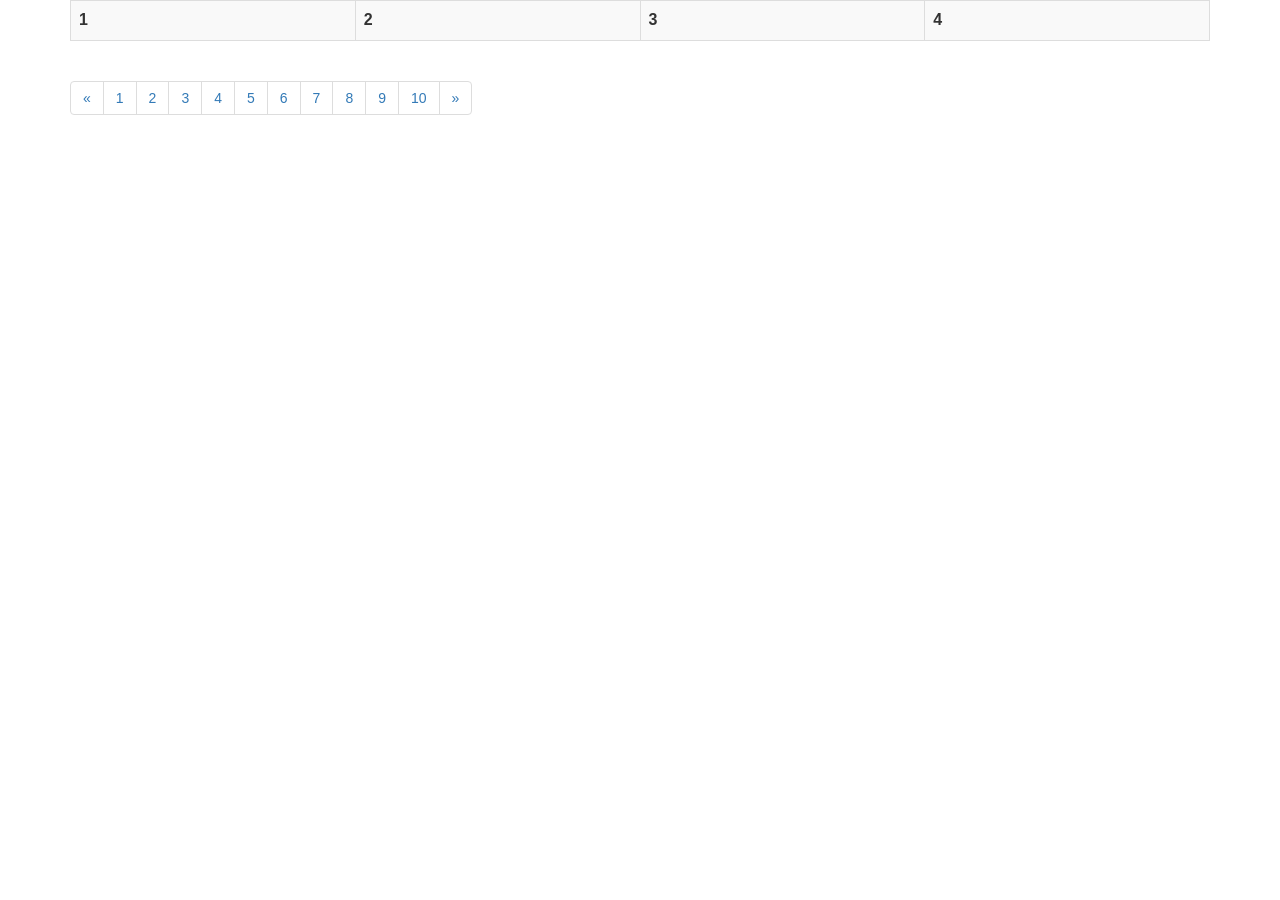
<file: html/bt.html>
<html>
 	<head>
 		<meta charset="utf-8">
 		<title></title>
 		<link rel="stylesheet" type="text/css" href="css/bootstrap.css" />
 		<script type="text/javascript" src="js/jquery-2.1.0.js"></script>
 	</head>
 	<body onload="search(21);">
 		
 	<!-- 	"forecast":[{"date":"30鏃ユ槦鏈熶笁","high":"楂樻俯 -5鈩 ","fengli":"<![CDATA[3绾]>","low":"浣庢俯 -12鈩 ","fengxiang":"瑗垮寳椋 ","type":"鏅 "}
 
 
      日期  高温  低温  风力  风向  天气  城市
 	 
 	 城市  日期 天气 高温  低温  风力 风向 -->
 
     <div class="container"> 	
 		<table class="table table-striped table-bordered table-hover" >
 			<tr>
 				<th>1</th>
 				<th>2</th>
 				<th>3</th>
 				<th>4</th>
				
 			</tr>
 			<tbody id="tb">				
 			</tbody>
 						
 		</table>
 		 <ul class="pagination">
            <li><a class="select_2" href="javascript:void(0)">&laquo;</a>
            <li><a class="select" href="javascript:void(0)" id="1">1</a>
            <li><a class="select" href="javascript:void(0)" id="2">2</a>
            <li><a class="select" href="javascript:void(0)" id="3">3</a>
            <li><a class="select" href="javascript:void(0)" id="4">4</a>
            <li><a class="select" href="javascript:void(0)" id="5">5</a>
            <li><a class="select" href="javascript:void(0)" id="6">6</a>
            <li><a class="select" href="javascript:void(0)" id="7">7</a>
            <li><a class="select" href="javascript:void(0)" id="8">8</a>
            <li><a class="select" href="javascript:void(0)" id="9">9</a>
            <li><a class="select" href="javascript:void(0)" id="10">10</a>
            <li><a class="select_3" href="javascript:void(0)">&raquo;</a>
        </ul>


 </div>
 <script type="text/javascript">
 	function popfalse(){
 		return false;
 	}
 	 page = 21;
        $(".select").click(function () {
            vid = $(this).attr("id");
            page = 20 + parseInt(vid);
            search(page);
        })
        $(".select_2").click(function () {
            
            if(page==21){
                alert("这是第一页");
                return;
            }
            page--;
            search(page);
        })
        $(".select_3").click(function () {
            
            if(page == 30){
                alert("这是最后一页");
                return;
            }else{
                page++;
                search(page);
            }
            
            
        })
 	function search(page){
 		console.log(page);
				//获取文本框的城市信息
				//var city=document.getElementById("city").value;
				//后台发起Ajax请求 jQuery  {请求的地址，请求方式 请求参数 回调函数}
				$.ajax({
						url:"https://api.apiopen.top/getImages",
					    type:"POST",
					    data:"page="+page+"&count=20",	

					success:function(data){
						//alert(data);//档ajax请求成功以后，会触发方法，并回调传回数据data
						
						var results=data.result.length;
						
						console.log(results);
						//var jsonObj=JSON.parse(data);
						//var cityname=jsonObj.data.city;//获取城市名称
						//var forecast=jsonObj.data.forecast;//获取未来的天气信息 Jason数组
						//找到<tbody>
					     var tb=$("#tb");//jquery查找元素标签的方式
						// 清空
						var kk="http://ww4.sinaimg.cn/large/7a8aed7bgw1evfqiexncjj20hs0qodj3.jpg";
						tb.html("");
						for(var index=0;index<data.result.length;index=index+4){
							
							console.log(data.result[index].img)
							// var wea=result[index];//获取每天的天气信息
							// //result[index];
							 var str="<tr>"
							
							  + "<th>" + "<a href='" + data.result[index].img + "'target='_blank'>" + "<img width='200px'  src='" + data.result[index].img + "'></a></th>"
							// console.log(result[index+i].img);
							 + "<th>" + "<a href='" + data.result[index+1].img + "'target='_blank'>" + "<img width=200px' src='" + data.result[index + 1].img + "'></a></th>"
							 //console.log(result[index+i].img);
							 + "<th>" + "<a href='" + data.result[index+2].img + "'target='_blank'>" + "<img width=200px' src='" + data.result[index + 2].img + "'></a></th>"
							// console.log(result[index+i].img);
							 + "<th>" + "<a href='" + data.result[index+3].img + "'target='_blank'>" + "<img width=200px' src='" + data.result[index + 3].img + "'></a></th>"+
							 "</tr>";
							tb.append(str);//讲字符串页面添加到指定的标签
//							
							
						}
						
					}
				});
				}
 </script>
 	</body>
 </html>
</file>
